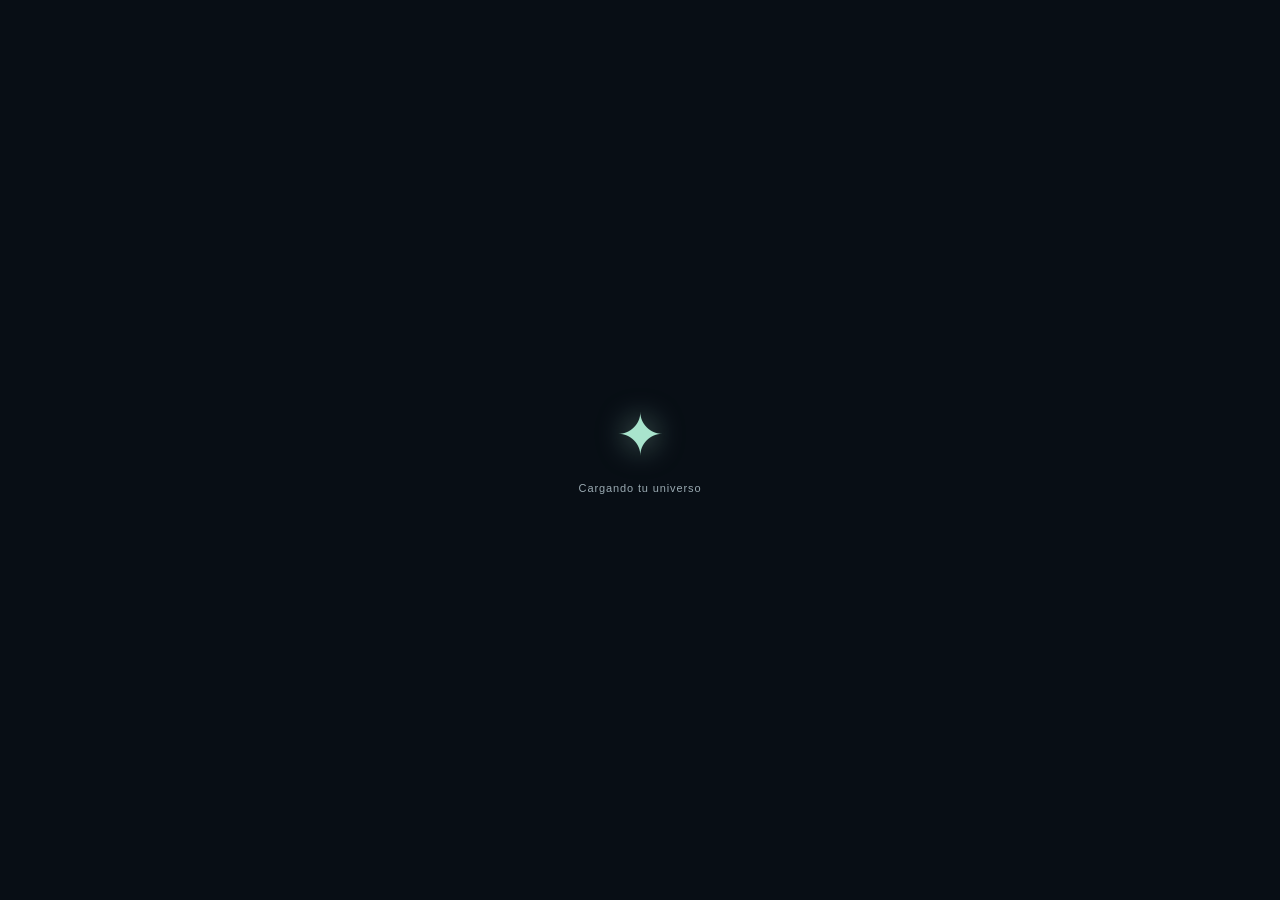
<file: index.html>
<!doctype html>
<html lang="es">
<head>
	<meta charset="utf-8">
	<meta name="viewport" content="width=device-width, initial-scale=1">
	<meta name="theme-color" content="#080e15">
	<title>Constelación | Mapa estelar</title>
	<link rel="stylesheet" href="style.css">
</head>
<body>
	<div class="loading-screen" id="loading-screen" role="status" aria-live="polite">
		<span class="loading-star" aria-hidden="true">✦</span>
		<span class="loading-label">Cargando tu universo</span>
	</div>
	<main class="app-shell">
		<header class="topbar">
			<a class="brand" href="#" aria-label="Constelación, inicio">
				<span class="brand-mark" aria-hidden="true"><i></i><i></i><i></i></span>
				<span>constelación</span>
			</a>
			<div class="topbar-status"><span class="status-dot"></span><span id="save-status">Guardado en este dispositivo</span></div>
			<button class="button button-primary" id="add-star" type="button"><span aria-hidden="true">+</span> Nueva estrella</button>
		</header>

		<section class="workspace" aria-label="Editor de constelaciones">
			<aside class="side-panel" id="side-panel">
				<div class="panel-heading">
					<p class="eyebrow">TU UNIVERSO</p>
					<h1>Mapa estelar</h1>
					<p class="intro">Reúne tus ideas y encuentra cómo se conectan.</p>
				</div>

				<div class="tool-group">
					<p class="section-label">HERRAMIENTAS</p>
					<button class="tool-button" id="connect-mode" type="button" aria-pressed="false">
						<span class="tool-icon" aria-hidden="true">⌁</span>
						<span><strong>Conectar estrellas</strong><small>Selecciona dos o más</small></span>
						<span class="tool-arrow" aria-hidden="true">›</span>
					</button>
					<div class="connection-options" id="connection-options" hidden>
						<label for="connection-style">Estilo de conexión</label>
						<select id="connection-style">
							<option value="solid">Línea continua</option>
							<option value="dotted">Línea punteada</option>
						</select>
						<p class="connection-color-label" id="connection-color-label">Color de conexión</p>
						<div class="connection-colors" id="connection-colors" role="group" aria-labelledby="connection-color-label">
							<button class="connection-color" type="button" data-color="#a9e4cd" style="--swatch-color: #a9e4cd" aria-label="Verde menta" aria-pressed="true" title="Verde menta"></button>
							<button class="connection-color" type="button" data-color="#f4a47c" style="--swatch-color: #f4a47c" aria-label="Coral" aria-pressed="false" title="Coral"></button>
							<button class="connection-color" type="button" data-color="#73cff0" style="--swatch-color: #73cff0" aria-label="Celeste" aria-pressed="false" title="Celeste"></button>
							<button class="connection-color" type="button" data-color="#b7a0f6" style="--swatch-color: #b7a0f6" aria-label="Violeta" aria-pressed="false" title="Violeta"></button>
							<button class="connection-color" type="button" data-color="#f17ca7" style="--swatch-color: #f17ca7" aria-label="Rosa" aria-pressed="false" title="Rosa"></button>
							<button class="connection-color" type="button" data-color="#f0cb69" style="--swatch-color: #f0cb69" aria-label="Dorado" aria-pressed="false" title="Dorado"></button>
							<button class="connection-color" type="button" data-color="#5de0d0" style="--swatch-color: #5de0d0" aria-label="Turquesa" aria-pressed="false" title="Turquesa"></button>
							<button class="connection-color" type="button" data-color="#a9d764" style="--swatch-color: #a9d764" aria-label="Lima" aria-pressed="false" title="Lima"></button>
							<button class="connection-color" type="button" data-color="#eaf2f0" style="--swatch-color: #eaf2f0" aria-label="Blanco estelar" aria-pressed="false" title="Blanco estelar"></button>
						</div>
						<button class="button button-connect apply-connection-color" id="apply-connection-color" type="button" disabled>Aplicar color a conexiones</button>
						<button class="button button-connect" id="create-connection" type="button" disabled>Crear conexión <span id="selected-count">0</span></button>
						<button class="text-button" id="cancel-connection" type="button">Cancelar selección</button>
					</div>
				</div>

				<div class="star-list-section">
					<div class="list-collection">
						<button class="list-heading-toggle" id="toggle-star-list" type="button" aria-expanded="true" aria-controls="star-list-content">
							<span class="section-label">ESTRELLAS</span><span class="count-pill" id="star-count">0</span><span class="list-toggle-arrow" aria-hidden="true">⌄</span>
						</button>
						<div class="list-content" id="star-list-content">
							<div class="list-content-inner">
								<div class="star-list" id="star-list"></div>
								<p class="empty-list" id="empty-list">Tu mapa empieza con una idea.<br>Agrega tu primera estrella.</p>
							</div>
						</div>
					</div>
					<div class="connection-list-section list-collection">
						<button class="list-heading-toggle" id="toggle-connection-list" type="button" aria-expanded="true" aria-controls="connection-list-content">
							<span class="section-label">CONEXIONES</span><span class="count-pill" id="connection-count">0</span><span class="list-toggle-arrow" aria-hidden="true">⌄</span>
						</button>
						<div class="list-content" id="connection-list-content">
							<div class="list-content-inner">
								<div class="connection-list" id="connection-list"></div>
								<p class="empty-connections" id="empty-connections">Todavía no hay conexiones.</p>
							</div>
						</div>
					</div>
				</div>

				<div class="panel-footer"><span class="footer-orbit" aria-hidden="true">✳</span><span id="connection-summary">0 conexiones en tu universo</span></div>
			</aside>

			<section class="map-area" aria-label="Lienzo espacial">
				<div class="map-toolbar">
					<div class="map-caption"><span class="live-dot"></span><span>UNIVERSO PERSONAL</span></div>
					<div class="zoom-controls" aria-label="Controles de zoom">
						<button class="button button-quiet zoom-button" id="zoom-out" type="button" title="Alejar" aria-label="Alejar">−</button>
						<output id="zoom-level" aria-live="polite">100%</output>
						<button class="button button-quiet zoom-button" id="zoom-in" type="button" title="Acercar" aria-label="Acercar">+</button>
						<button class="button button-quiet reset-zoom" id="reset-view" type="button" title="Restablecer vista" aria-label="Restablecer vista">Restablecer</button>
					</div>
					<div class="map-actions">
						<button class="button button-quiet file-action" id="save-file" type="button" title="Descargar una copia del mapa en formato de texto (.txt)">
							<svg viewBox="0 0 16 16" aria-hidden="true"><path d="M8 2v8m-3-3 3 3 3-3M3 11.5v2h10v-2" /></svg><span>Guardar archivo</span>
						</button>
						<button class="button button-quiet file-action" id="open-file-button" type="button" title="Abrir un mapa guardado">
							<svg viewBox="0 0 16 16" aria-hidden="true"><path d="M2 4.5h4l1.5 1.7H14v6.3H2zM8 10V7m-2 2 2-2 2 2" /></svg><span>Abrir archivo</span>
						</button>
						<input id="open-file" type="file" accept=".txt,.json,text/plain,application/json" hidden>
						<button class="button button-quiet" id="clear-map" type="button" title="Eliminar todas las estrellas y conexiones">Limpiar mapa</button>
						<button class="button button-quiet presentation-button" id="presentation-mode" type="button" aria-pressed="false" title="Ver mapa en pantalla completa">
							<svg class="presentation-icon" viewBox="0 0 16 16" aria-hidden="true"><path d="M2.5 6V2.5H6M10 2.5h3.5V6M13.5 10v3.5H10M6 13.5H2.5V10" /></svg>
							<span id="presentation-label">Pantalla completa</span>
						</button>
					</div>
				</div>
				<div class="starfield" id="starfield">
					<div class="map-world" id="map-world">
						<div class="nebula nebula-one"></div>
						<div class="nebula nebula-two"></div>
						<svg class="connections" id="connections" role="group" aria-label="Conexiones del mapa"></svg>
						<div class="map-hint" id="map-hint">
							<span class="hint-symbol" aria-hidden="true">✦</span>
							<strong>Un universo por descubrir</strong>
							<span>Crea una estrella y empieza a conectar tus ideas.</span>
							<button class="button button-outline" id="first-star" type="button">Crear primera estrella <span aria-hidden="true">↗</span></button>
						</div>
						<div class="nodes-layer" id="nodes-layer"></div>
					</div>
					<div class="map-coordinates" aria-hidden="true"><span>SECTOR 01</span><span id="map-count">0 OBJETOS</span></div>
				</div>
				<div class="map-legend"><span><i class="legend-star"></i> Idea</span><span><i class="legend-line"></i> Relación</span><span class="legend-tip">Arrastra las estrellas para ordenar tu mapa</span></div>
			</section>
		</section>
	</main>

	<dialog class="star-dialog" id="star-dialog" aria-labelledby="dialog-title">
		<form id="star-form">
			<div class="dialog-topline"><span class="dialog-kicker">NUEVO OBJETO CELESTE</span><button class="dialog-close" id="close-dialog" type="button" aria-label="Cerrar">×</button></div>
			<h2 id="dialog-title">Dale forma a tu estrella</h2>
			<p class="dialog-description">Ponle un nombre y una imagen para reconocerla en tu universo.</p>
			<label class="field-label" for="star-title">Título <span>*</span></label>
			<input class="text-input" id="star-title" name="title" maxlength="60" placeholder="Ej. Ideas para el proyecto" required>
			<label class="field-label" for="star-description">Descripción <small>OPCIONAL</small></label>
			<textarea class="text-input text-area" id="star-description" name="description" maxlength="220" rows="3" placeholder="¿Qué representa esta estrella?"></textarea>
			<div class="image-field">
				<label class="field-label" for="star-image">Imagen <small>OPCIONAL</small></label>
				<div class="image-input-row"><input class="text-input" id="star-image" name="image" type="url" placeholder="https://..."><label class="upload-button" for="image-file" title="Elegir una imagen del dispositivo">＋<span>Subir</span></label><input id="image-file" type="file" accept="image/*" hidden></div>
				<div class="image-preview" id="image-preview" hidden><img id="preview-image" alt="Vista previa de la imagen"><button type="button" id="remove-image" class="text-button">Quitar imagen</button></div>
			</div>
			<div class="dialog-actions"><button class="button button-quiet" id="cancel-dialog" type="button">Cancelar</button><button class="button button-primary" id="save-star" type="submit">Agregar estrella <span aria-hidden="true">↗</span></button></div>
		</form>
	</dialog>
	<div class="toast" id="toast" role="status" aria-live="polite"></div>
	<script src="JavaScript"></script>
</body>
</html>
</file>
<file: style.css>
:root {
	color-scheme: dark;
	--ink: #edf4ef;
	--muted: #8997a2;
	--dim: #61707b;
	--panel: #101820;
	--panel-soft: #151f28;
	--line: rgba(187, 209, 216, .11);
	--mint: #a9e4cd;
	--coral: #f4a47c;
	--night: #080e15;
	font-family: "Trebuchet MS", "Segoe UI", sans-serif;
}

* { box-sizing: border-box; }
body { margin: 0; min-width: 320px; min-height: 100vh; background: var(--night); color: var(--ink); }
button, input, textarea, select { font: inherit; }
button { color: inherit; }
.app-shell { height: 100vh; height: 100dvh; display: flex; flex-direction: column; overflow: hidden; }
.topbar { flex: 0 0 68px; height: 68px; padding: 0 30px; display: flex; align-items: center; gap: 24px; border-bottom: 1px solid var(--line); background: #0b1219; z-index: 2; }
.brand { display: flex; align-items: center; gap: 11px; color: var(--ink); text-decoration: none; font-size: 17px; font-weight: 700; letter-spacing: .02em; }
.brand-mark { position: relative; display: inline-block; width: 24px; height: 24px; }
.brand-mark::before, .brand-mark::after { content: ""; position: absolute; height: 1px; background: var(--mint); transform-origin: left center; opacity: .75; }
.brand-mark::before { width: 17px; left: 4px; top: 6px; transform: rotate(37deg); }.brand-mark::after { width: 17px; left: 7px; top: 18px; transform: rotate(-52deg); }
.brand-mark i { position: absolute; z-index: 1; width: 5px; aspect-ratio: 1; border-radius: 50%; background: var(--mint); box-shadow: 0 0 8px #a9e4cd99; }
.brand-mark i:nth-child(1) { left: 2px; top: 4px; }.brand-mark i:nth-child(2) { right: 2px; top: 12px; width: 6px; }.brand-mark i:nth-child(3) { left: 7px; bottom: 1px; width: 4px; }
.topbar-status { margin-left: auto; color: var(--muted); font-size: 11px; letter-spacing: .025em; display: flex; align-items: center; gap: 8px; }
.status-dot, .live-dot { width: 6px; aspect-ratio: 1; border-radius: 50%; background: #8bd7ae; box-shadow: 0 0 9px #8bd7aeaa; }
.button { border: 0; cursor: pointer; border-radius: 5px; min-height: 38px; padding: 0 14px; font-size: 12px; font-weight: 700; transition: transform .18s, background .18s, border-color .18s; }
.button:hover { transform: translateY(-1px); }.button:focus-visible, button:focus-visible, input:focus-visible, textarea:focus-visible, select:focus-visible { outline: 2px solid var(--mint); outline-offset: 2px; }
.button-primary { background: var(--mint); color: #13211e; }.button-primary:hover { background: #c1f1dd; }.button-primary > span:first-child { font-size: 18px; vertical-align: -1px; margin-right: 5px; }
.workspace { flex: 1 1 0; min-height: 0; display: grid; grid-template-columns: 282px minmax(0, 1fr); }
.side-panel { background: var(--panel); border-right: 1px solid var(--line); padding: 28px 20px 18px; display: flex; flex-direction: column; min-width: 0; min-height: 0; overflow: hidden; }
.panel-heading { padding: 0 7px 26px; }.eyebrow, .section-label, .dialog-kicker { margin: 0; color: var(--mint); font-size: 9px; line-height: 1.4; letter-spacing: .18em; font-weight: 700; }
.panel-heading h1 { margin: 10px 0 7px; font-family: Georgia, "Times New Roman", serif; font-weight: 400; font-size: 23px; letter-spacing: 0; }
.intro { margin: 0; color: var(--muted); font-size: 11px; line-height: 1.55; max-width: 215px; }
.tool-group { padding: 17px 0 20px; border-top: 1px solid var(--line); border-bottom: 1px solid var(--line); }.section-label { color: #71818d; font-size: 9px; }
.tool-button { width: 100%; padding: 13px 8px; margin-top: 8px; background: transparent; border: 1px solid transparent; border-radius: 5px; display: flex; gap: 11px; align-items: center; text-align: left; cursor: pointer; }
.tool-button:hover, .tool-button[aria-pressed="true"] { background: #1a292e; border-color: #a9e4cd2e; }.tool-icon { color: var(--mint); font-size: 26px; width: 25px; text-align: center; line-height: 1; }
.tool-button strong, .tool-button small { display: block; }.tool-button strong { font-size: 11px; font-weight: 600; }.tool-button small { margin-top: 4px; color: var(--muted); font-size: 10px; }.tool-arrow { margin-left: auto; font-size: 19px; color: var(--dim); }
.connection-options { padding: 3px 8px 2px 44px; animation: reveal .2s ease-out; }.connection-options[hidden] { display: none; }.connection-options label { display: block; color: var(--muted); font-size: 10px; margin-bottom: 6px; }
.connection-options select { width: 100%; color: var(--ink); background: #0b1319; border: 1px solid var(--line); border-radius: 4px; padding: 8px 9px; font-size: 10px; }
.connection-colors { display: grid; grid-template-columns: repeat(5, 24px); gap: 7px; margin-top: 7px; }
.connection-color-label { margin: 9px 0 0; color: var(--muted); font-size: 10px; }
.connection-color { width: 22px; height: 22px; padding: 0; border: 2px solid #0b1319; border-radius: 50%; background: var(--swatch-color); cursor: pointer; }
.connection-color[aria-pressed="true"] { box-shadow: 0 0 0 1px var(--swatch-color), 0 0 10px var(--swatch-color); }
.connection-color:focus-visible { outline: 2px solid var(--ink); outline-offset: 2px; }
.button-connect { width: 100%; margin-top: 9px; background: #315044; color: #d8f1e4; font-size: 10px; }.button-connect:disabled { opacity: .44; cursor: default; transform: none; }.button-connect span { display: inline-flex; min-width: 18px; height: 18px; padding: 0 4px; margin-left: 4px; align-items: center; justify-content: center; background: #0e1d19; border-radius: 50%; }
.text-button { color: var(--muted); background: transparent; border: 0; padding: 8px 0 2px; cursor: pointer; font-size: 10px; }.text-button:hover { color: var(--ink); }
.star-list-section { padding: 21px 7px; flex: 1 1 0; min-height: 0; overflow: auto; }.list-heading { display: flex; justify-content: space-between; align-items: center; }.count-pill { min-width: 21px; height: 19px; display: grid; place-items: center; padding: 0 5px; border: 1px solid var(--line); border-radius: 12px; color: var(--muted); font-size: 10px; }
.list-collection { min-width: 0; }
.list-heading-toggle { width: 100%; min-height: 26px; display: flex; align-items: center; gap: 7px; padding: 2px 0; border: 0; color: var(--ink); background: transparent; text-align: left; cursor: pointer; }
.list-heading-toggle:hover .section-label { color: var(--mint); }
.list-heading-toggle .count-pill { margin-left: auto; }
.list-toggle-arrow { width: 18px; color: var(--muted); font-size: 17px; line-height: 1; text-align: center; transform: rotate(0); transition: transform .2s ease, color .2s; }
.list-heading-toggle:hover .list-toggle-arrow { color: var(--mint); }
.list-heading-toggle[aria-expanded="false"] .list-toggle-arrow { transform: rotate(-90deg); }
.list-content { display: grid; grid-template-rows: 1fr; opacity: 1; transition: grid-template-rows .22s ease, opacity .18s ease; }
.list-content-inner { min-height: 0; overflow: hidden; }
.list-heading-toggle[aria-expanded="false"] + .list-content { grid-template-rows: 0fr; opacity: 0; }
.star-list { display: grid; gap: 3px; margin-top: 12px; }.list-star { border: 0; background: transparent; border-radius: 4px; color: var(--ink); text-align: left; padding: 8px 5px; display: flex; align-items: center; gap: 9px; min-width: 0; cursor: pointer; }.list-star:hover { background: #1b2730; }.list-star img, .list-star .list-orb { width: 25px; height: 25px; border-radius: 50%; object-fit: cover; flex: 0 0 auto; }.list-orb { display: grid; place-items: center; color: var(--mint); background: #253d3a; font-size: 12px; }.list-star span:last-child { overflow: hidden; text-overflow: ellipsis; white-space: nowrap; font-size: 11px; }
.empty-list { color: #788793; font-size: 10px; line-height: 1.65; margin: 18px 0; }.panel-footer { border-top: 1px solid var(--line); padding: 15px 7px 1px; color: var(--muted); display: flex; gap: 8px; align-items: center; font-size: 10px; }.footer-orbit { color: var(--coral); font-size: 15px; }
.map-area { min-width: 0; min-height: 0; display: flex; flex-direction: column; background: #080e15; }.map-toolbar { min-height: 49px; padding: 0 22px; display: flex; align-items: center; justify-content: space-between; border-bottom: 1px solid var(--line); }.map-caption { display: flex; align-items: center; gap: 8px; color: #80909c; font-size: 9px; letter-spacing: .15em; }.live-dot { width: 5px; background: var(--coral); box-shadow: 0 0 8px #f4a47c88; }.button-quiet { background: transparent; color: #9ba9b2; border: 1px solid var(--line); min-height: 30px; padding: 0 10px; font-size: 10px; }.button-quiet:hover { border-color: #87989e; color: var(--ink); }
.starfield { position: relative; flex: 1; min-height: 350px; overflow: hidden; isolation: isolate; background-color: #0a1119; background-image: radial-gradient(1px 1px at 8% 19%, #dfefe6a6 99%, transparent), radial-gradient(1px 1px at 16% 73%, #a8c8d6a0 99%, transparent), radial-gradient(1.5px 1.5px at 24% 36%, #e5f4e5aa 99%, transparent), radial-gradient(1px 1px at 31% 85%, #d8e6ff80 99%, transparent), radial-gradient(1px 1px at 39% 15%, #d8e6ff88 99%, transparent), radial-gradient(1px 1px at 45% 64%, #e9f2ed88 99%, transparent), radial-gradient(1.5px 1.5px at 55% 31%, #d2e4e0a0 99%, transparent), radial-gradient(1px 1px at 64% 79%, #e6edff88 99%, transparent), radial-gradient(1px 1px at 72% 11%, #d9e7e0aa 99%, transparent), radial-gradient(1px 1px at 81% 49%, #d3e5e880 99%, transparent), radial-gradient(1.5px 1.5px at 92% 26%, #e7f5e8a0 99%, transparent), radial-gradient(1px 1px at 95% 88%, #e7f5e888 99%, transparent), linear-gradient(125deg, #0a131a 0%, #0c151c 46%, #10151e 100%); background-size: 311px 227px, 371px 317px, 487px 381px, 293px 443px, 421px 269px, 357px 337px, 521px 317px, 307px 419px, 431px 293px, 353px 367px, 467px 397px, 389px 337px, 100% 100%; }
.starfield::before { content: ""; position: absolute; inset: 0; z-index: -1; opacity: .16; background-image: radial-gradient(ellipse at 52% 45%, transparent 16%, #0a1119 75%); pointer-events: none; }.nebula { position: absolute; width: 45%; height: 60%; filter: blur(60px); opacity: .15; border-radius: 50%; pointer-events: none; }.nebula-one { top: 17%; left: 18%; background: #276f69; transform: rotate(-28deg); }.nebula-two { right: 4%; bottom: 3%; width: 38%; height: 35%; background: #75503e; opacity: .11; }
.connections { position: absolute; inset: 0; width: 100%; height: 100%; overflow: visible; pointer-events: auto; }.connection-path { fill: none; stroke: var(--connection-color, var(--mint)); stroke-width: 1.8; stroke-opacity: .86; filter: drop-shadow(0 0 3px var(--connection-color, var(--mint))) drop-shadow(0 0 7px var(--connection-color, var(--mint))); pointer-events: none; vector-effect: non-scaling-stroke; animation: draw-line .65s ease-out both; }.connection-path.dotted { stroke-dasharray: 3 6; stroke-linecap: round; }.connection-path.active { stroke-opacity: .9; stroke-width: 2; }
.connection-handle { pointer-events: all; touch-action: none; cursor: grab; fill: transparent; stroke: transparent; stroke-width: 0; }
.connection-handle-diamond { pointer-events: none; fill: var(--connection-color, var(--mint)); stroke: #0a1119; stroke-width: 1; filter: drop-shadow(0 0 2px var(--connection-color, var(--mint))); }
.connection-handle:hover + .connection-handle-diamond, .connection-handle:focus-visible + .connection-handle-diamond { stroke: var(--ink); stroke-width: 1.5; filter: drop-shadow(0 0 3px var(--connection-color, var(--mint))); }
.nodes-layer { position: absolute; inset: 0; pointer-events: none; }.star-node { position: absolute; width: 126px; transform: translate(-50%, -50%); display: flex; flex-direction: column; align-items: center; gap: 9px; touch-action: none; pointer-events: auto; cursor: grab; user-select: none; animation: arrive .48s cubic-bezier(.18,.8,.25,1.15) both; }.star-node:active { cursor: grabbing; }.star-node.dragging { z-index: 4; animation: none; cursor: grabbing; }.star-node.selected .node-aura { border-color: var(--coral); box-shadow: 0 0 0 5px #f4a47c20, 0 0 29px #f4a47c52; }.star-node.selected .node-title { color: #ffd1ae; }
.node-aura { position: relative; width: 56px; aspect-ratio: 1; border: 1px solid #b5e6d16b; border-radius: 50%; display: grid; place-items: center; background: radial-gradient(circle at 34% 28%, #f7ffeb, #a9e4cd 8%, #719c92 19%, #203d43 42%, #0e2028 70%); box-shadow: 0 0 15px #a9e4cd41, 0 0 38px #a9e4cd13, inset -6px -8px 15px #071017; transition: box-shadow .2s, border-color .2s; }.node-aura::before, .node-aura::after { content: ""; position: absolute; inset: -9px; border: 1px solid #b5e6d12d; border-radius: 50%; transform: rotate(-24deg) scaleY(.34); }.node-aura::after { inset: -4px; border-color: #f4a47c28; transform: rotate(47deg) scaleY(.3); }.node-image { position: absolute; inset: 5px; z-index: 1; width: calc(100% - 10px); height: calc(100% - 10px); object-fit: cover; border-radius: 50%; }.node-core { position: absolute; z-index: 2; width: 5px; aspect-ratio: 1; border-radius: 50%; background: #fff8d9; box-shadow: 0 0 13px 4px #fff8d985; }.node-image ~ .node-core { display: none; }.node-title { max-width: 140px; padding: 4px 8px; color: #e9f0ec; background: #0c141be0; border: 1px solid #d0e1df1a; border-radius: 3px; font-size: 10px; font-weight: 600; line-height: 1.25; text-align: center; overflow-wrap: anywhere; text-shadow: 0 1px 6px #000; transition: color .15s; }.star-node:hover .node-aura { box-shadow: 0 0 18px #a9e4cd7a, 0 0 44px #a9e4cd24, inset -6px -8px 15px #071017; }.star-node:focus-visible { outline: none; }.star-node:focus-visible .node-aura { outline: 2px solid var(--mint); outline-offset: 4px; }
.map-hint { position: absolute; z-index: 1; left: 50%; top: 48%; transform: translate(-50%, -50%); display: flex; flex-direction: column; align-items: center; text-align: center; width: min(300px, 82%); transition: opacity .25s, transform .25s; }.map-hint.hidden { opacity: 0; pointer-events: none; transform: translate(-50%, -46%); }.hint-symbol { color: var(--mint); font-size: 26px; margin-bottom: 13px; filter: drop-shadow(0 0 11px #a9e4cd88); }.map-hint strong { font-family: Georgia, "Times New Roman", serif; font-size: 19px; font-weight: 400; }.map-hint > span:not(.hint-symbol) { color: #9aaab2; font-size: 11px; margin-top: 8px; line-height: 1.5; }.button-outline { margin-top: 18px; border: 1px solid #b5e6d14a; background: #10201f; color: var(--mint); font-size: 10px; }.button-outline:hover { border-color: var(--mint); }.button-outline span { margin-left: 7px; }
.map-coordinates { position: absolute; left: 20px; bottom: 17px; display: flex; gap: 17px; color: #84929b88; font-size: 8px; letter-spacing: .12em; pointer-events: none; }.map-legend { min-height: 37px; display: flex; gap: 18px; align-items: center; padding: 0 21px; border-top: 1px solid var(--line); color: #82919a; font-size: 9px; }.map-legend span { display: flex; gap: 6px; align-items: center; }.legend-star { width: 7px; aspect-ratio: 1; border-radius: 50%; background: var(--mint); box-shadow: 0 0 7px var(--mint); }.legend-line { width: 13px; height: 1px; background: var(--mint); }.map-legend .legend-tip { margin-left: auto; color: #667681; }
.star-dialog { width: min(450px, calc(100% - 30px)); max-width: 450px; padding: 27px 29px 23px; border: 1px solid #c2ddd226; border-radius: 8px; color: var(--ink); background: #111b23; box-shadow: 0 24px 90px #000a; }.star-dialog::backdrop { background: #03080dbb; backdrop-filter: blur(5px); }.star-dialog[open] { animation: modal-in .2s ease-out; }.dialog-topline { display: flex; justify-content: space-between; align-items: center; }.dialog-kicker { color: var(--mint); font-size: 8px; }.dialog-close { width: 28px; height: 28px; border: 1px solid var(--line); background: transparent; border-radius: 4px; color: #aab7bc; font-size: 21px; line-height: 1; cursor: pointer; }.star-dialog h2 { margin: 12px 0 6px; font: 400 24px Georgia, "Times New Roman", serif; }.dialog-description { color: var(--muted); font-size: 11px; line-height: 1.5; margin: 0 0 21px; }.field-label { display: block; margin: 14px 0 7px; color: #d7e3e1; font-size: 10px; font-weight: 600; }.field-label > span { color: var(--coral); }.field-label small { float: right; font-size: 8px; color: #788993; letter-spacing: .1em; font-weight: 400; }.text-input { display: block; width: 100%; border: 1px solid #d1e5df24; border-radius: 4px; background: #091117; color: var(--ink); padding: 10px 11px; font-size: 11px; outline: none; }.text-input:focus { border-color: #a9e4cd80; }.text-input::placeholder { color: #65747d; }.text-area { resize: vertical; min-height: 68px; line-height: 1.45; }.image-input-row { display: flex; gap: 7px; }.image-input-row .text-input { min-width: 0; }.upload-button { flex: 0 0 auto; min-width: 69px; border: 1px solid #d1e5df24; border-radius: 4px; display: flex; justify-content: center; align-items: center; gap: 5px; color: var(--mint); background: #182620; font-size: 17px; cursor: pointer; }.upload-button span { font-size: 10px; }.image-preview { display: flex; align-items: center; gap: 10px; margin-top: 10px; }.image-preview[hidden] { display: none; }.image-preview img { width: 40px; height: 40px; border: 1px solid var(--line); border-radius: 4px; object-fit: cover; }.dialog-actions { display: flex; justify-content: flex-end; gap: 8px; margin-top: 23px; padding-top: 15px; border-top: 1px solid var(--line); }.dialog-actions .button-quiet { min-height: 36px; }.dialog-actions .button-primary { min-height: 36px; font-size: 11px; }.dialog-actions .button-primary > span { margin-left: 5px; }
.toast { position: fixed; z-index: 10; left: 50%; bottom: 24px; transform: translate(-50%, 10px); opacity: 0; pointer-events: none; padding: 10px 15px; border: 1px solid #c1e5d53a; border-radius: 5px; color: #dff5e8; background: #172720; font-size: 11px; box-shadow: 0 8px 28px #0008; transition: opacity .2s, transform .2s; }.toast.visible { opacity: 1; transform: translate(-50%, 0); }
@keyframes reveal { from { opacity: 0; transform: translateY(-4px); } to { opacity: 1; transform: translateY(0); } }
@keyframes arrive { from { opacity: 0; transform: translate(-50%, -43%) scale(.82); } to { opacity: 1; transform: translate(-50%, -50%) scale(1); } }
@keyframes draw-line { from { stroke-dasharray: 0 1000; } to { stroke-dasharray: 1000 0; } }
@keyframes modal-in { from { opacity: 0; transform: translateY(7px) scale(.99); } to { opacity: 1; transform: translateY(0) scale(1); } }
@media (min-width: 1500px) { .workspace { grid-template-columns: 300px minmax(0, 1fr); }.side-panel { padding-left: 24px; padding-right: 24px; }.star-node { width: 142px; }.node-aura { width: 62px; } }
@media (max-width: 760px) { .topbar { flex-basis: 59px; height: 59px; padding: 0 14px; gap: 12px; }.brand { font-size: 15px; }.topbar-status { display: none; }.topbar .button { margin-left: auto; min-height: 34px; padding: 0 10px; font-size: 10px; }.workspace { grid-template-columns: 1fr; grid-template-rows: minmax(360px, 1fr) auto; }.side-panel { order: 2; border-right: 0; border-top: 1px solid var(--line); padding: 14px 16px 12px; display: grid; grid-template-columns: minmax(0, 1fr) minmax(140px, .72fr); column-gap: 14px; align-items: start; }.panel-heading { display: none; }.tool-group { border: 0; padding: 0; }.tool-group > .section-label { display: none; }.tool-button { margin: 0; padding: 6px 3px; }.tool-button .tool-icon { font-size: 22px; }.tool-button strong { font-size: 10px; }.tool-button small { font-size: 9px; }.tool-arrow { display: none; }.connection-options { padding: 4px 0 0 33px; }.star-list-section { height: 106px; max-height: 106px; padding: 4px 4px 4px 12px; border-left: 1px solid var(--line); min-height: 0; overflow: auto; }.star-list { display: flex; overflow-x: auto; margin-top: 5px; gap: 6px; }.list-star { flex: 0 0 auto; padding: 3px; }.list-star img, .list-star .list-orb { width: 23px; height: 23px; }.list-star span:last-child { max-width: 78px; font-size: 9px; }.empty-list { margin: 8px 0; font-size: 9px; }.panel-footer { grid-column: 1 / -1; margin-top: 9px; padding: 8px 3px 0; }.map-toolbar { min-height: 42px; padding: 0 13px; }.starfield { min-height: 0; }.map-coordinates { left: 12px; bottom: 11px; font-size: 7px; }.map-legend { min-height: 32px; padding: 0 12px; gap: 11px; font-size: 8px; }.map-legend .legend-tip { display: none; }.star-node { width: 104px; gap: 7px; }.node-aura { width: 49px; }.node-title { font-size: 9px; max-width: 116px; }.star-dialog { padding: 22px 20px 18px; } }
@media (max-width: 390px) { .side-panel { grid-template-columns: minmax(0, 1fr) 130px; column-gap: 8px; padding-left: 11px; padding-right: 11px; }.tool-button { gap: 6px; }.tool-icon { width: 20px; }.starfield { min-height: 330px; }.map-caption { font-size: 8px; }.star-node { width: 90px; }.node-aura { width: 44px; } }
@media (prefers-reduced-motion: reduce) { *, *::before, *::after { scroll-behavior: auto !important; animation-duration: .01ms !important; animation-iteration-count: 1 !important; transition-duration: .01ms !important; } }
.list-star-row, .connection-row { min-width: 0; display: flex; align-items: center; gap: 3px; }
.list-star-row .list-star { flex: 1; min-width: 0; }
.list-delete { flex: 0 0 25px; width: 25px; height: 25px; display: grid; place-items: center; padding: 0; border: 1px solid transparent; border-radius: 4px; color: #9babb1; background: transparent; font-size: 18px; line-height: 1; cursor: pointer; opacity: .55; transition: color .15s, background .15s, opacity .15s, border-color .15s; }
.list-star-row:hover .list-delete, .connection-row:hover .list-delete, .list-delete:focus-visible { opacity: 1; }
.list-delete:hover { color: #ffc0a0; background: #f4a47c18; border-color: #f4a47c35; }
.connection-list-section { margin-top: 18px; padding-top: 15px; border-top: 1px solid var(--line); }
.connection-list { display: grid; gap: 3px; margin-top: 9px; }
.connection-row { min-height: 32px; padding: 2px 0 2px 5px; border-radius: 4px; }
.connection-row > span { min-width: 0; flex: 1; overflow: hidden; color: #c2cfce; font-size: 10px; line-height: 1.4; text-overflow: ellipsis; white-space: nowrap; }
.connection-row:hover { background: #1b2730; }
.empty-connections { margin: 9px 0 2px; color: #788793; font-size: 10px; }
@media (max-width: 760px) { .connection-list-section { margin-top: 12px; padding-top: 10px; }.connection-list { display: flex; overflow-x: auto; gap: 5px; }.connection-row { flex: 0 0 auto; max-width: 200px; background: #131e25; padding-left: 7px; }.connection-row > span { max-width: 145px; }.list-delete { opacity: .8; }.star-list-row { flex: 0 0 auto; }.star-list-row .list-star { max-width: 120px; }.star-list-row .list-delete { flex-basis: 21px; width: 21px; height: 25px; } }
.map-actions { display: flex; align-items: center; gap: 8px; }
.file-action { display: inline-flex; align-items: center; gap: 6px; white-space: nowrap; }
.file-action svg { width: 13px; height: 13px; flex: 0 0 auto; fill: none; stroke: currentColor; stroke-width: 1.35; stroke-linecap: round; stroke-linejoin: round; }
.presentation-mode .file-action { display: none; }
@media (max-width: 900px) { .file-action span { display: none; }.file-action { width: 30px; justify-content: center; padding: 0; }.file-action svg { width: 15px; height: 15px; } }
.presentation-button { display: inline-flex; align-items: center; gap: 7px; }
.presentation-icon { width: 13px; height: 13px; fill: none; stroke: currentColor; stroke-width: 1.5; stroke-linecap: square; stroke-linejoin: miter; }
.app-shell:fullscreen, .app-shell.presentation-mode { width: 100vw; height: 100vh; min-height: 0; overflow: hidden; background: var(--night); }
.presentation-mode .workspace { flex: 1; min-height: 0; grid-template: minmax(0, 1fr) / minmax(0, 1fr); }
.presentation-mode .side-panel, .presentation-mode #add-star, .presentation-mode #clear-map { display: none; }
.presentation-mode .map-area { min-height: 0; }
.presentation-mode .starfield { min-height: 0; }
.presentation-mode .star-node { pointer-events: auto; cursor: default; }
.presentation-mode .star-node:hover .node-aura { box-shadow: 0 0 15px #a9e4cd41, 0 0 38px #a9e4cd13, inset -6px -8px 15px #071017; }
.presentation-mode .map-hint .button, .presentation-mode .map-legend .legend-tip { display: none; }
.star-banner { position: absolute; z-index: 8; left: 50%; bottom: calc(100% + 16px); width: min(300px, 62vw); overflow: hidden; display: none; grid-template-columns: 96px minmax(0, 1fr); align-items: stretch; border: 1px solid #b8d9cf42; border-radius: 6px; color: var(--ink); background: #101920f5; box-shadow: 0 12px 38px #0009, 0 0 24px #a9e4cd16; text-align: left; transform: translateX(-50%); pointer-events: none; }
.star-banner::after { content: ""; position: absolute; left: 50%; bottom: -5px; width: 8px; height: 8px; background: #101920; border-right: 1px solid #b8d9cf42; border-bottom: 1px solid #b8d9cf42; transform: translateX(-50%) rotate(45deg); }
.banner-image, .banner-image-placeholder { width: 96px; height: 100%; min-height: 82px; max-height: 116px; object-fit: cover; background: radial-gradient(ellipse at 60% 40%, #52776c, #14242a 68%, #0b1218); }
.banner-image-placeholder { display: grid; place-items: center; color: var(--mint); font-size: 25px; text-shadow: 0 0 13px #a9e4cdad; }
.banner-content { min-width: 0; display: flex; flex-direction: column; justify-content: center; gap: 6px; padding: 10px 12px; }
.banner-content strong { color: #d9f1e5; font: 400 14px Georgia, "Times New Roman", serif; overflow-wrap: anywhere; }
.banner-content > span { color: #a8b7bb; font-size: 10px; line-height: 1.5; white-space: normal; overflow-wrap: anywhere; }
.presentation-mode .star-node:hover, .presentation-mode .star-node:focus-visible { z-index: 7; }
@media (max-width: 760px) { .star-banner { width: min(260px, 72vw); grid-template-columns: 78px minmax(0, 1fr); }.banner-image, .banner-image-placeholder { width: 78px; min-height: 74px; }.banner-content { padding: 8px 9px; }.banner-content strong { font-size: 12px; }.banner-content > span { font-size: 9px; } }
@media (max-width: 760px) { .presentation-mode .workspace { grid-template: minmax(0, 1fr) / minmax(0, 1fr); }.presentation-mode .map-toolbar { min-height: 46px; }.presentation-mode .map-legend { min-height: 34px; } }
.map-world { position: absolute; top: 0; left: 0; width: 1000%; height: 1000%; transform-origin: top left; will-change: transform; }
.starfield { cursor: grab; touch-action: none; }
.starfield.panning { cursor: grabbing; }
.map-world { cursor: inherit; }
.zoom-controls { display: flex; align-items: center; gap: 7px; }
.zoom-button { width: 30px; min-height: 30px; padding: 0; font-size: 17px; line-height: 1; }
.zoom-button:disabled { opacity: .38; cursor: default; transform: none; }
#zoom-level { width: 42px; color: #aab8bd; font-size: 10px; text-align: center; font-variant-numeric: tabular-nums; }
.reset-zoom { min-height: 30px; font-size: 10px; }
.map-toolbar { gap: 10px; }
@media (max-width: 760px) { .map-toolbar { gap: 5px; padding: 0 8px; }.zoom-controls { gap: 3px; }.zoom-button { width: 27px; min-height: 28px; }.reset-zoom { width: 29px; padding: 0; overflow: hidden; font-size: 0; }.reset-zoom::before { content: "↺"; font-size: 15px; }.map-actions { gap: 4px; }.map-actions .button { padding: 0 7px; font-size: 9px; }.presentation-mode .map-toolbar { padding: 0 8px; } }

.loading-screen { position: fixed; z-index: 20; inset: 0; display: flex; flex-direction: column; align-items: center; justify-content: center; gap: 18px; color: var(--ink); background: #080e15; transition: opacity .35s ease, visibility 0s linear .35s; }
.loading-screen.is-hidden { opacity: 0; visibility: hidden; pointer-events: none; }
.loading-star { color: var(--mint); font-size: 58px; line-height: 1; filter: drop-shadow(0 0 15px #a9e4cd99); animation: loading-spin 5s ease-in-out infinite; }
.loading-label { color: #9aaab2; font-size: 11px; letter-spacing: .08em; }
@keyframes loading-spin { to { transform: rotate(360deg); } }
.connection-select { min-width: 0; flex: 1; display: flex; align-items: center; gap: 7px; overflow: hidden; padding: 4px 3px; border: 0; border-radius: 3px; color: #c2cfce; background: transparent; text-align: left; font-size: 10px; text-overflow: ellipsis; white-space: nowrap; cursor: pointer; }
.connection-select::before { content: ""; flex: 0 0 7px; width: 7px; height: 7px; border-radius: 50%; background: var(--connection-color, var(--mint)); box-shadow: 0 0 7px var(--connection-color, var(--mint)); }
.connection-select[aria-pressed="true"] { color: var(--connection-color, var(--mint)); background: #a9e4cd0d; }
.connection-select:focus-visible { outline: 2px solid var(--connection-color, var(--mint)); outline-offset: 1px; }
.connection-row { gap: 5px; }
.apply-connection-color { margin-top: 9px; }

@media (max-width: 760px) {
	.map-toolbar {
		display: grid;
		grid-template-columns: minmax(0, 1fr) auto;
		grid-template-areas: "caption zoom" "actions actions";
		gap: 6px 8px;
		min-height: 0;
		padding: 7px 8px;
	}
	.map-caption { grid-area: caption; min-width: 0; }
	.zoom-controls { grid-area: zoom; }
	.map-actions {
		grid-area: actions;
		width: 100%;
		justify-content: space-between;
		gap: 6px;
	}
	.map-actions .button {
		min-width: 40px;
		min-height: 40px;
		padding: 0 8px;
		font-size: 10px;
	}
	.map-actions .file-action { width: 40px; padding: 0; }
	.list-heading-toggle { min-height: 40px; }
	.tool-button { min-height: 44px; }
	.list-star { min-height: 40px; }
	.connection-select { min-height: 40px; }
	.list-delete { flex-basis: 36px; width: 36px; height: 36px; opacity: .8; }
	.zoom-button { width: 40px; min-height: 40px; }
	.reset-zoom { width: 40px; min-height: 40px; }
	.connection-color { width: 30px; height: 30px; }
	.presentation-mode .map-toolbar { padding: 7px 8px; }
}

@media (max-width: 760px) and (max-height: 620px) {
	.topbar { flex-basis: 50px; height: 50px; }
	.workspace { grid-template-rows: minmax(220px, 1fr) auto; }
	.side-panel { max-height: 28vh; overflow-y: auto; padding: 8px 12px; }
	.star-list-section { flex: 0 0 106px; }
	.starfield { min-height: 0; }
	.map-toolbar {
		display: flex;
		gap: 5px;
		min-height: 42px;
		padding: 4px 6px;
	}
	.map-caption { display: none; }
	.zoom-controls { gap: 3px; }
	.zoom-button, .reset-zoom { width: 34px; min-width: 34px; min-height: 34px; }
	#zoom-level { width: 30px; }
	.map-actions { flex: 1; justify-content: flex-end; gap: 3px; }
	.map-actions .button, .map-actions .file-action { width: 34px; min-width: 34px; min-height: 34px; padding: 0; }
	#clear-map, #presentation-mode { overflow: hidden; font-size: 0; }
	#clear-map::before { content: "×"; font-size: 19px; }
	#presentation-mode .presentation-icon { width: 15px; height: 15px; }
}

@media (pointer: coarse) and (min-width: 761px) {
	.zoom-button, .reset-zoom, .file-action, .map-actions > .button { min-height: 40px; }
	.file-action { width: 40px; }
	.list-heading-toggle { min-height: 40px; }
	.tool-button { min-height: 44px; }
	.list-star { min-height: 40px; }
	.connection-select { min-height: 40px; }
	.list-delete { flex-basis: 36px; width: 36px; height: 36px; }
	.connection-color { width: 30px; height: 30px; }
}
</file>
